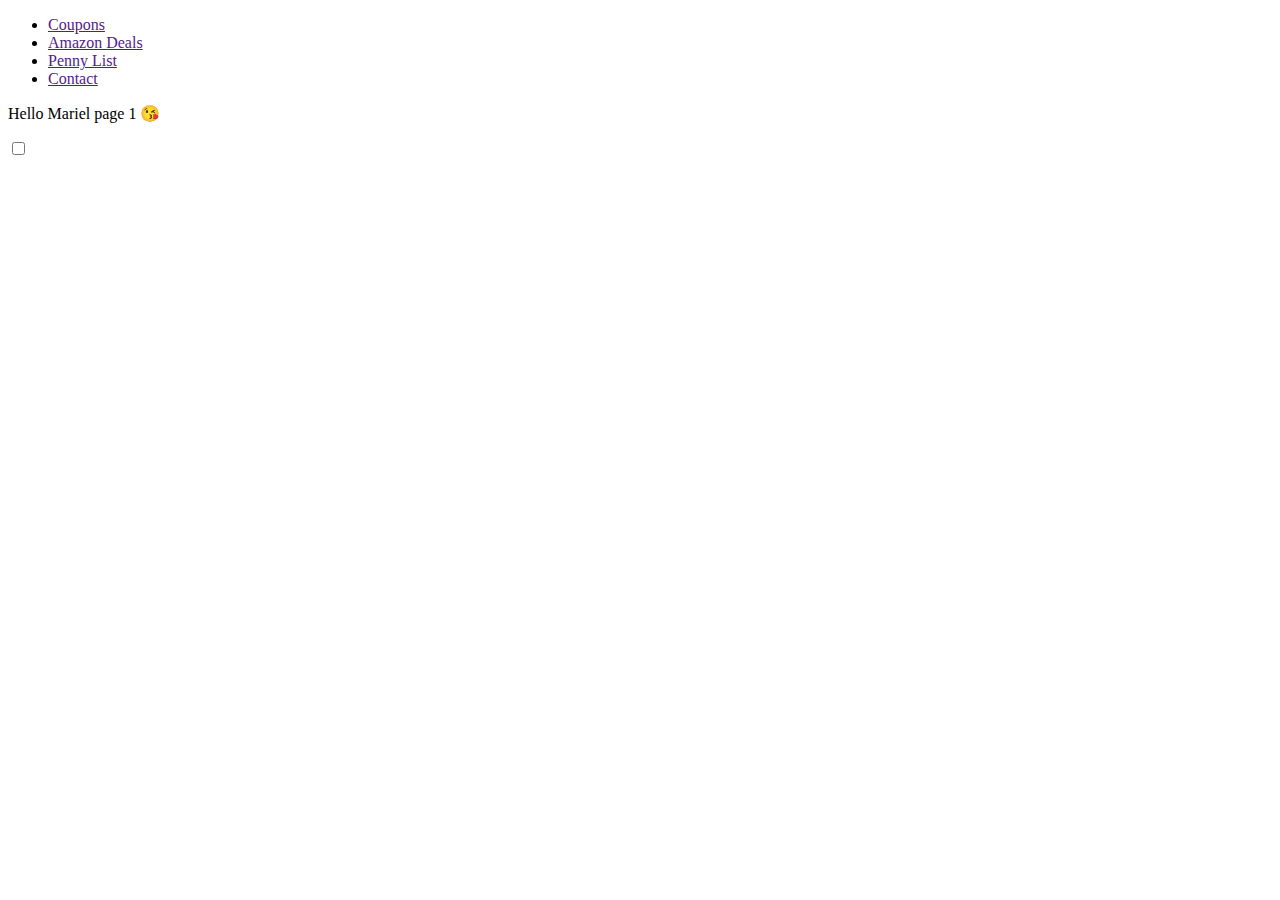
<file: Index.html>
<!DOCTYPE html>
<html>
<head>
<title> Test Web Page</title>
</head>
<body>
<ul>
<li> <a href="">Coupons</a></li>
<li> <a href="">Amazon Deals</a></li>
<li> <a href="">Penny List</a></li>
<li> <a href="">Contact</a></li>
</ul>
<p>Hello Mariel  page 1 😘</p>
<p><input type="checkbox" /> </p>
</body>

</html>
</file>
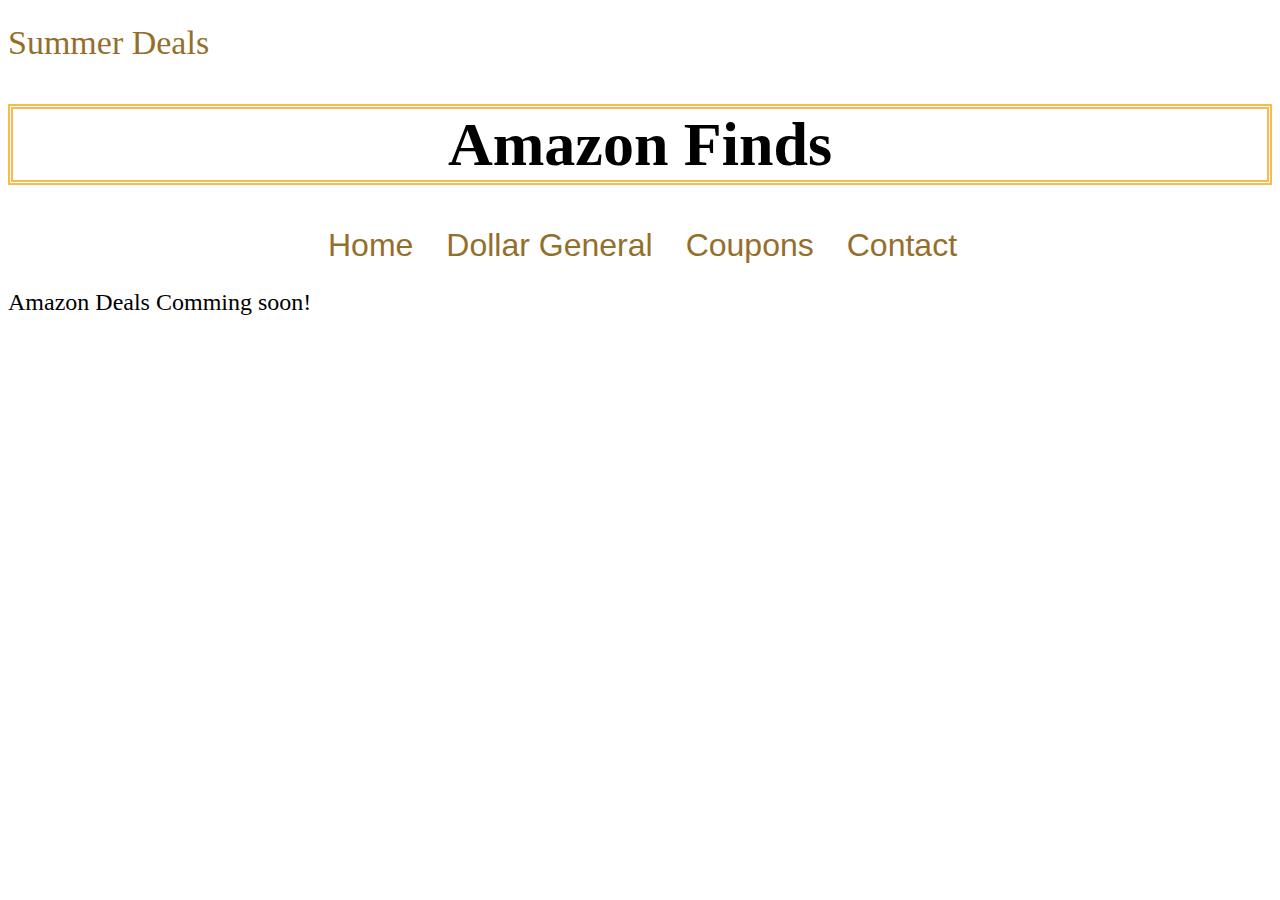
<file: Amazon.html>
<!DOCTYPE html>
<html>
<head>
<title> Amazon Finds </title>
<link rel="stylesheet" href="SiteStyle.css">
</head>
<body>
    <p><st>Summer Deals</st></p>

<h1>Amazon Finds</h1>

<p style="text-align: center;">
<a href="index.html"><button>Home</button></a>
<a href="Penny.html"><button>Dollar General</button></a>
<a href="Coupons.html"><button>Coupons</button></a>
<a href=""><button>Contact</button></a></p>

<p>Amazon Deals Comming soon!</p>

</body>
</html>
</file>
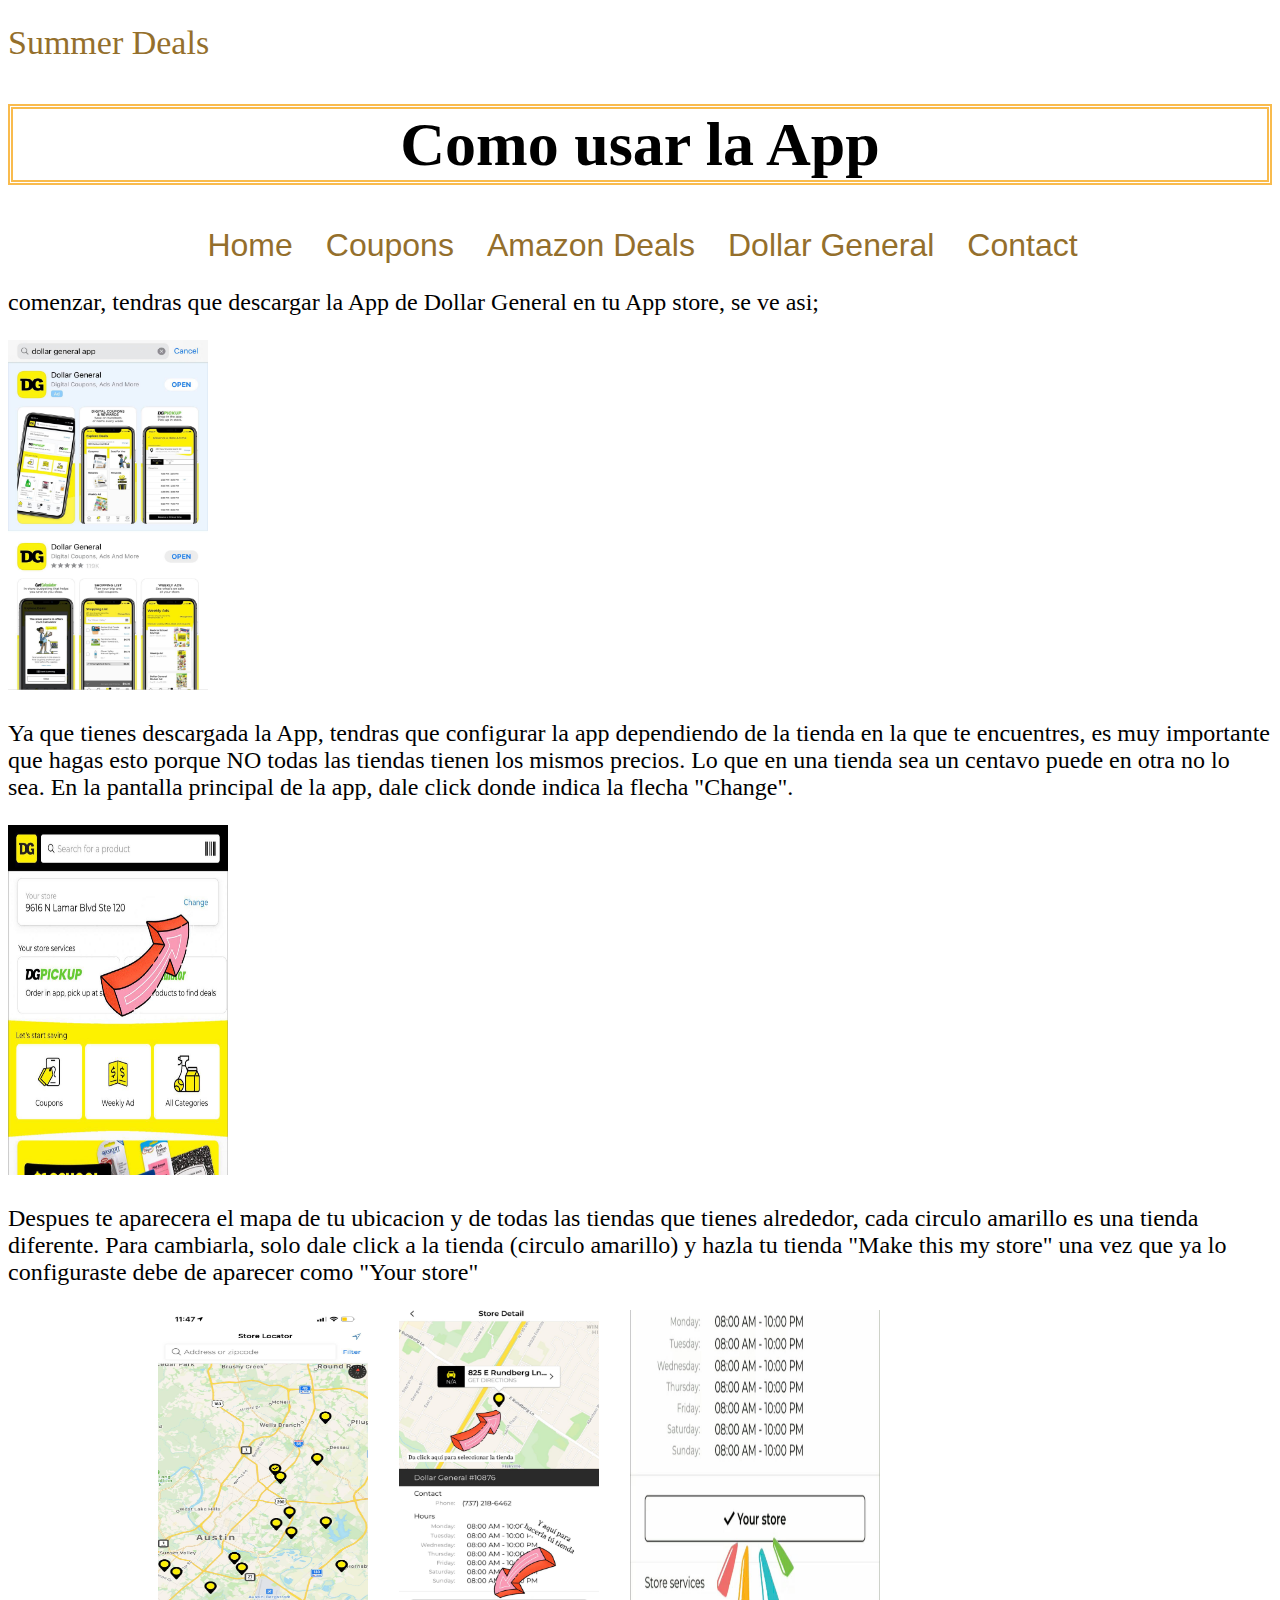
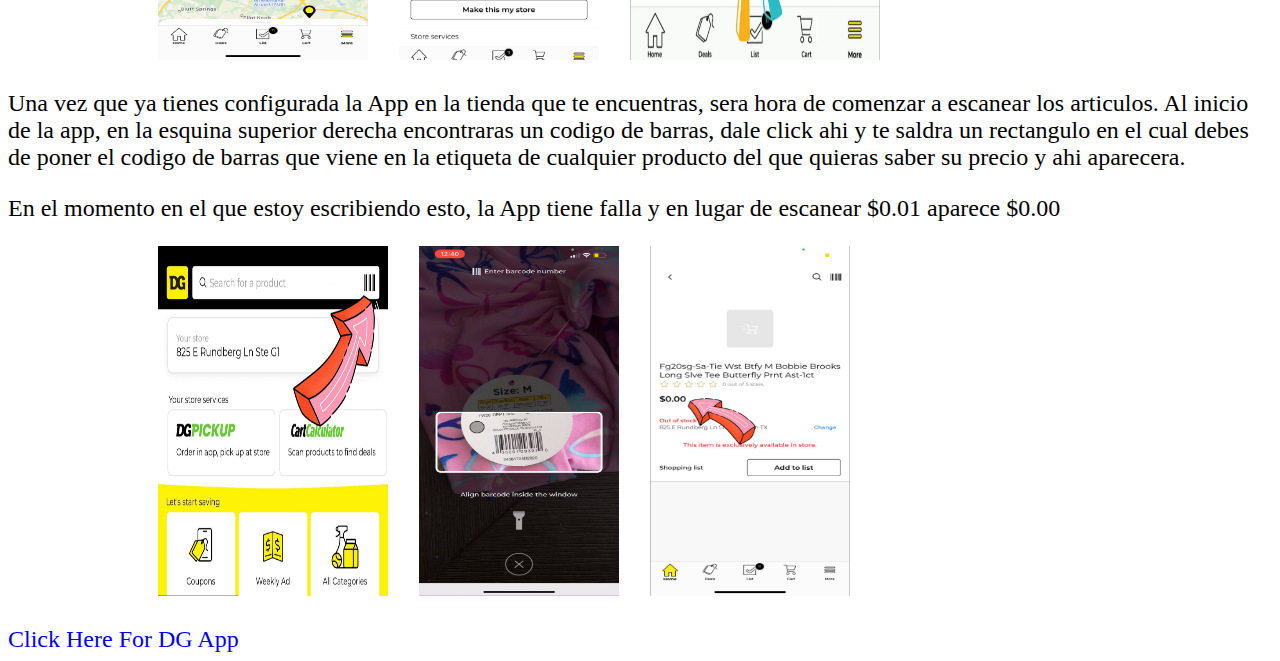
<file: AppInstructions.html>
<!DOCTYPE html>
<html>
<head>
<title> Test Web Page</title>
    <link rel="stylesheet" href="SiteStyle.css">
    <style>body{background-color: white;}</style>
</head>
<body>
 
    <p><st>Summer Deals</st></p>

    <h1>Como usar la App</h1>
<p style="text-align: center;">
<a href="index.html"><button>Home</button></a>
<a href="Coupons.html"><button>Coupons</button></a>
<a href="Amazon.html"><button>Amazon Deals</button></a>
<a href="Penny.html"><button>Dollar General</button></a>
<a href=""><button>Contact</button></a></p>
    

<div id="app1">
    <p>comenzar, tendras que descargar la App de Dollar General en tu App store, se ve asi;</p>
    <img style="width: 200px; height: 350px" src="Pictures/app.jpg">
</div>

<div id="app2">

    <p>Ya que tienes descargada la App, tendras que configurar la app 
        dependiendo de la tienda en la que te encuentres, es muy importante 
        que hagas esto porque NO todas las tiendas tienen los mismos precios. 
        Lo que en una tienda sea un centavo puede en otra no lo sea. 
        En la pantalla principal de la app, dale click donde indica la flecha "Change".</p>

        <img style="width: 220px; height: 350px;" src="Pictures/app3.jpg">
</div>

<div id="app3">

    <p>Despues te aparecera el mapa de tu ubicacion y de todas las tiendas que tienes alrededor, 
        cada circulo amarillo es una tienda diferente. Para cambiarla, 
        solo dale click a la tienda (circulo amarillo) y hazla tu tienda 
        "Make this my store" una vez que ya lo configuraste debe de aparecer como "Your store"</p>

        <p><img style="width: 210px; height: 350px; margin-right: 25px; margin-left: 150px;" src="Pictures/app4.jpg">
            <img style="width: 200px; height: 350px; margin-right: 25px;" src="Pictures/app5.jpg">
            <img style="width: 250px; height: 350px;" src="Pictures/app6.png"></p>
</div>
<div id="app4">

    <p>Una vez que ya tienes configurada la App en la tienda que te encuentras, 
        sera hora de comenzar a escanear los articulos. Al inicio de la app, 
        en la esquina superior derecha encontraras un codigo de barras, 
        dale click ahi y te saldra un rectangulo en el cual debes de poner el codigo 
        de barras que viene en la etiqueta de cualquier producto del que quieras saber 
        su precio y ahi aparecera.</p>

        <P>En el momento en el que estoy escribiendo esto, 
            la App tiene falla y en lugar de escanear $0.01 aparece $0.00</p>

        <p><img style="width: 230px; height: 350px;margin-right: 25px; margin-left: 150px;" src="Pictures/app7.jpg">
            <img style="width: 200px; height: 350px; margin-right: 25px;" src="Pictures/app8.jpg">
            <img style="width: 200px; height: 350px;" src="Pictures/app10.jpg"></p>
        
</div>

<a style="text-decoration: none;" href="https://www.dollargeneral.com/app.html">Click Here For DG App</a>

<script src="SiteBehavior.js"></script>

</body>

</html>
</file>
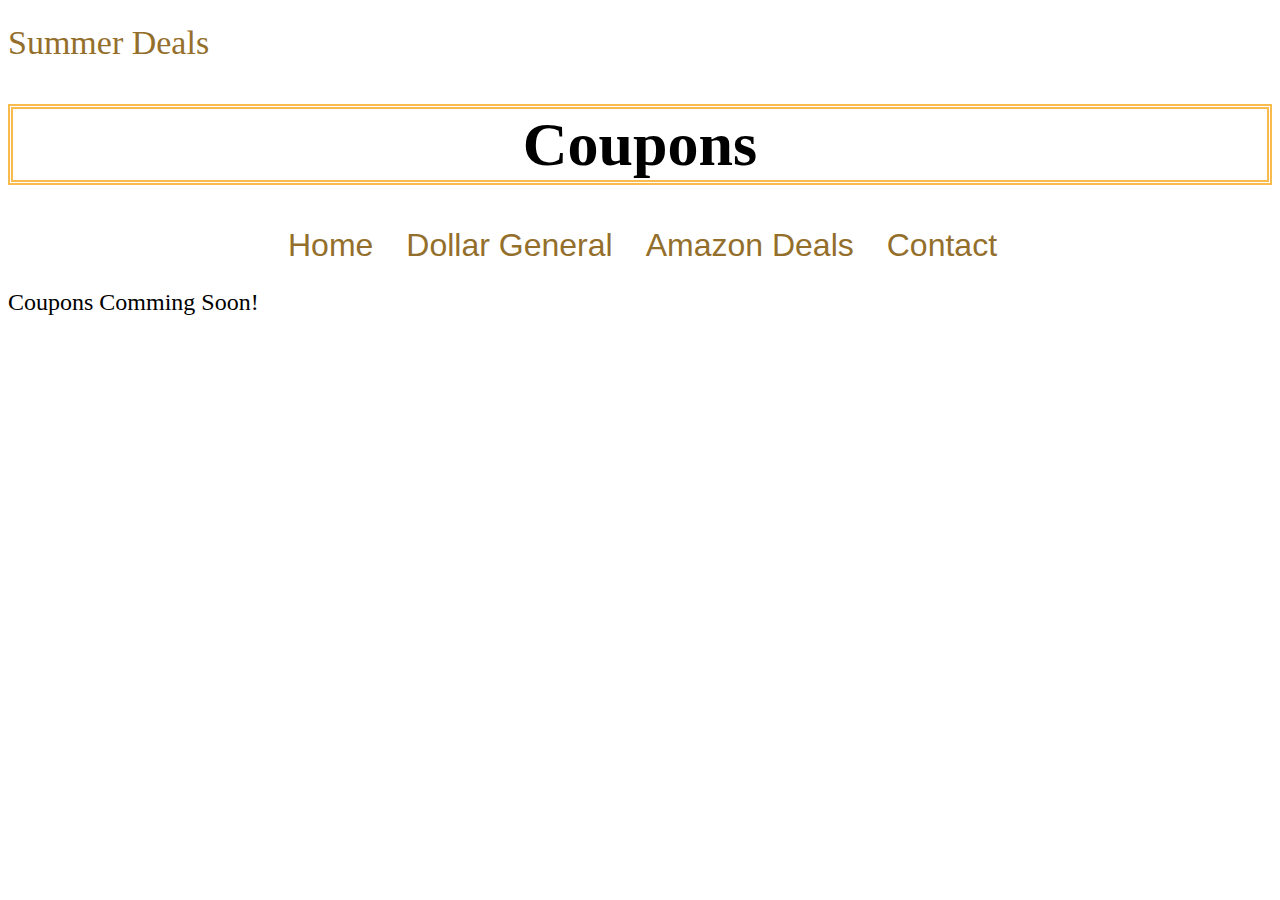
<file: Coupons.html>
<!DOCTYPE html>
<html>

<head>
<title> Coupons </title>
<link rel="stylesheet" href="SiteStyle.css">
</head>

<body>
    <p><st>Summer Deals</st></p>
<h1> Coupons </h1>

<p style="text-align: center;">
<a href="index.html"><button>Home</button></a>
<a href="Penny.html"><button>Dollar General</button></a>
<a href="Amazon.html"><button>Amazon Deals</button></a>
<a href=""><button>Contact</button></a> </p>

<P>Coupons Comming Soon!</P>

<script src="SiteBehavior.js"></script>

</body>



</html>
</file>
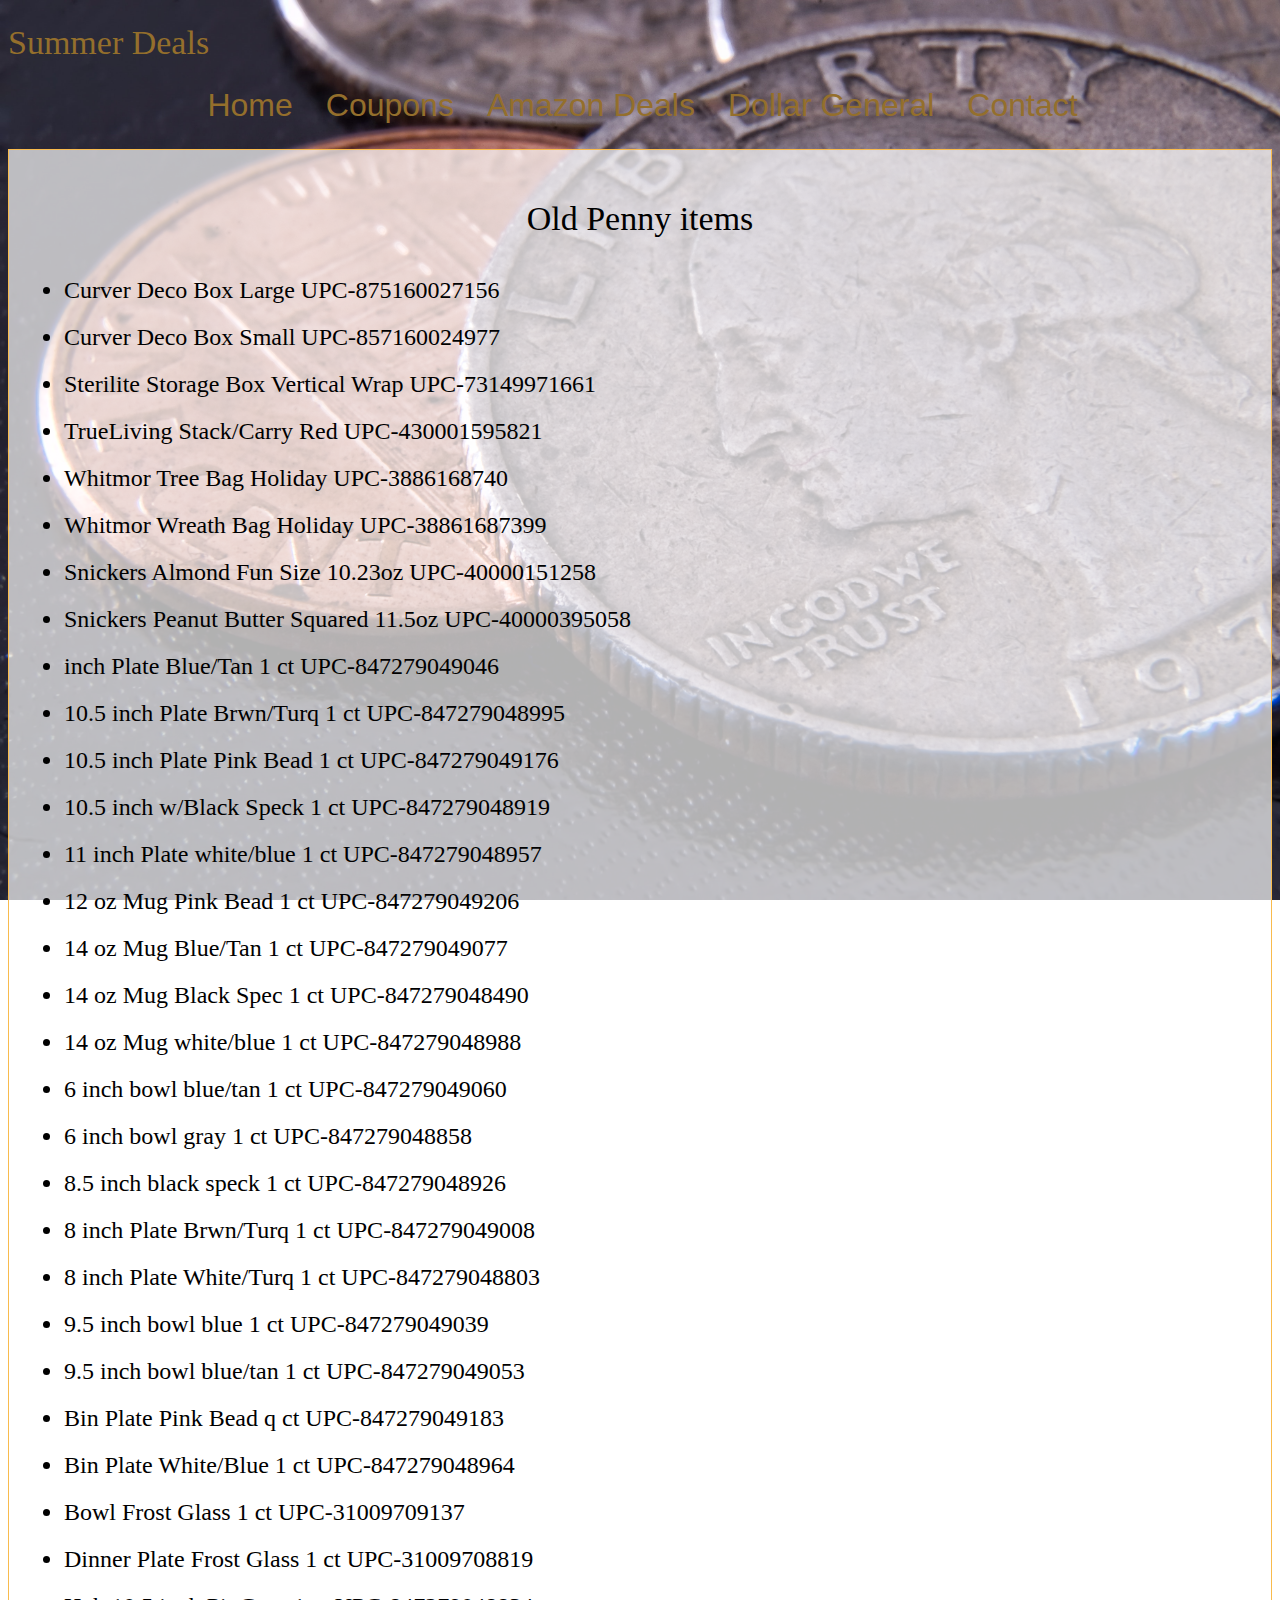
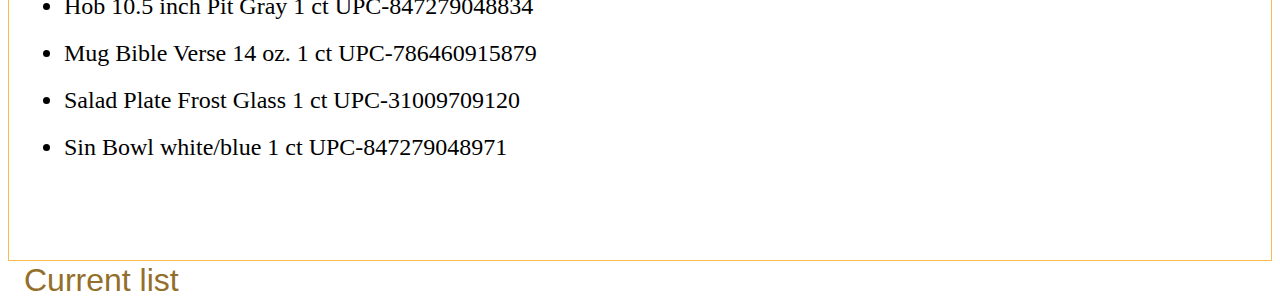
<file: LegacyLists.html>
<!DOCTYPE html>
<html>
<head>
<title> Test Web Page</title>
    <link rel="stylesheet" href="SiteStyle.css">
    <style>body{background: url(Pictures/Coins.jpg) no-repeat; background-size:cover; background-attachment: fixed;}</style>
</head>
<body>

    <p><st>Summer Deals</st></p>
 
<p style="text-align: center;">
<a href="index.html"><button>Home</button></a>
<a href="Coupons.html"><button>Coupons</button></a>
<a href="Amazon.html"><button>Amazon Deals</button></a>
<a href="Penny.html"><button>Dollar General</button></a>
<a href=""><button>Contact</button></a></p>
    

    <div class="b">
<p style="text-align: center; font-size: 34px; margin-top: 0px;">Old Penny items</p>
<ul style="padding: 5px;">
    <li> Curver Deco Box Large UPC-875160027156</li>
    <li> Curver Deco Box Small UPC-857160024977</li>
    <li> Sterilite Storage Box Vertical Wrap UPC-73149971661</li>
    <li> TrueLiving Stack/Carry Red UPC-430001595821</li>
    <li> Whitmor Tree Bag Holiday UPC-3886168740</li>
    <li> Whitmor Wreath Bag Holiday UPC-38861687399</li>
    <li> Snickers Almond Fun Size 10.23oz UPC-40000151258</li>
    <li> Snickers Peanut Butter Squared 11.5oz UPC-40000395058</li>
    <li> inch Plate Blue/Tan 1 ct  UPC-847279049046</li>
    <li>10.5 inch Plate Brwn/Turq 1 ct UPC-847279048995</li>
    <li>10.5 inch Plate Pink Bead 1 ct  UPC-847279049176</li>
    <li>10.5 inch w/Black Speck 1 ct  UPC-847279048919</li>
    <li>11 inch Plate white/blue 1 ct  UPC-847279048957</li>
    <li>12 oz Mug Pink Bead 1 ct UPC-847279049206</li>
    <li>14 oz Mug Blue/Tan 1 ct  UPC-847279049077</li>
    <li>14 oz Mug Black Spec 1 ct UPC-847279048490</li>
    <li>14 oz Mug white/blue 1 ct UPC-847279048988</li>
    <li>6 inch bowl blue/tan 1 ct UPC-847279049060</li>
    <li>6 inch bowl gray 1 ct UPC-847279048858</li>
    <li>8.5 inch black speck 1 ct UPC-847279048926</li>
    <li>8 inch Plate Brwn/Turq 1 ct  UPC-847279049008</li>
    <li>8 inch Plate White/Turq 1 ct  UPC-847279048803</li>
    <li>9.5 inch bowl blue 1 ct UPC-847279049039</li>
    <li>9.5 inch bowl blue/tan 1 ct UPC-847279049053</li>
    <li>Bin Plate Pink Bead q ct UPC-847279049183</li>
    <li>Bin Plate White/Blue 1 ct UPC-847279048964</li>
    <li>Bowl Frost Glass 1 ct UPC-31009709137</li>
    <li>Dinner Plate Frost Glass 1 ct UPC-31009708819</li>
    <li>Hob 10.5 inch Pit Gray 1 ct UPC-847279048834</li>
    <li>Mug Bible Verse 14 oz. 1 ct UPC-786460915879</li>
    <li>Salad Plate Frost Glass 1 ct UPC-31009709120</li>
    <li>Sin Bowl white/blue 1 ct UPC-847279048971</li>
</ul>

    </div>
    <a href="PennyItems.html"><button>Current list</button></a>

    <script src="SiteBehavior.js"></script>
    
</body>

</html>
</file>
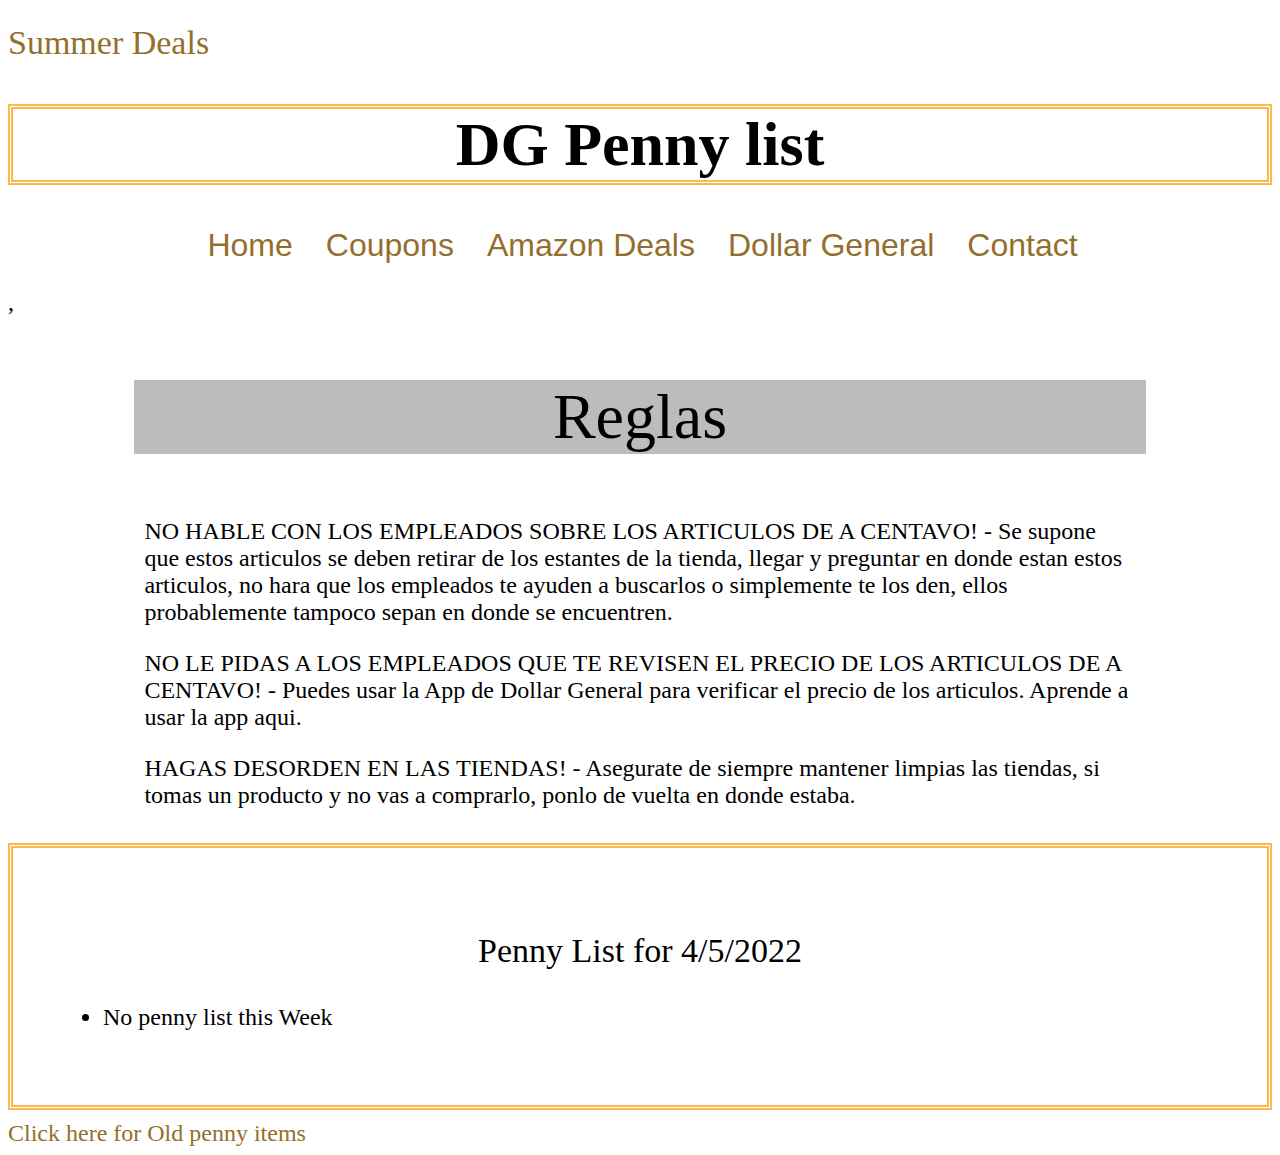
<file: PennyItems.html>
<!DOCTYPE html>
<html>
<head>
<title> Test Web Page</title>
    <link rel="stylesheet" href="SiteStyle.css">
</head>
<body>

    <p><st>Summer Deals</st></p>

    <h1>DG Penny list</h1>
 
<p style="text-align: center;">
<a href="index.html"><button>Home</button></a>
<a href="Coupons.html"><button>Coupons</button></a>
<a href="Amazon.html"><button>Amazon Deals</button></a>
<a href="Penny.html"><button>Dollar General</button></a>
<a href=""><button>Contact</button></a></p>
    

,<div style="background-color: white; box-shadow: 3px; margin-left: 10%; margin-right: 10%;">
<p style="text-align: center; font-size: 64px; background-color: rgb(189, 187, 187);">Reglas</p>
<p style="padding-left: 10px; padding-right: 10px;">NO HABLE CON LOS EMPLEADOS SOBRE LOS ARTICULOS DE A CENTAVO! - Se supone que estos articulos se deben retirar de los estantes de la tienda, llegar y preguntar en donde estan estos articulos, no hara que los empleados te ayuden a buscarlos o simplemente te los den, ellos probablemente tampoco sepan en donde se encuentren.</p>

   <p style="padding-left: 10px; padding-right: 10px;">NO LE PIDAS A LOS EMPLEADOS QUE TE REVISEN EL PRECIO DE LOS ARTICULOS DE A CENTAVO! - Puedes usar la App de Dollar General para verificar el precio de los articulos. Aprende a usar la app aqui.</p>
    
    <p style="padding-left: 10px; padding-right: 10px; padding-bottom: 10px;">HAGAS DESORDEN EN LAS TIENDAS! - Asegurate de siempre mantener limpias las tiendas, si tomas un producto y no vas a comprarlo, ponlo de vuelta en donde estaba.</p>

</div>
    <div class="b" style="border:double 5px #F9BB4D ; margin-bottom: 10px;">
<p style="text-align: center; font-size: 34px;">Penny List for 4/5/2022</p>
<p>
    <ul>

        <li> No penny list this Week</li> 

    </ul>
</p>

    </div>

    <a style="text-decoration: none; color: #946F2C;" href="LegacyLists.html">Click here for Old penny items</a>

    <script src="SiteBehavior.js"></script>

</body>

</html>
</file>
<file: SiteStyle.css>
body{
font-size: 24px;
}

button{
Color : #946F2C; font-size : 32px;  margin-right: 5px; margin-left: 10px; text-decoration: none; border: none; background-color: rgba(255, 255, 255, 0);
}



h1{
    text-align: center; font-size: 62px; border: 5px; border-color:#F9BB4D; border-style: double; background-color : white;
}

div.a{
 height: 1000px; background:url(Pictures/Logo.jpg) center; background-attachment: fixed; background-size: cover; 
}
Div.b{
 font-size: 24px;top: 350px; left: 20%; right: 20%; border: 1px solid #F9BB4D; background-color: rgba(255, 255, 255, 0.695); padding: 50px; margin-top : 20px;
}

div.post{
    font-size: 24px;top: 350px; left: 20%; right: 20%; border: 7px solid #F9BB4D; background-color: white; padding: 50px; margin-top : 20px; overflow: hidden; overflow-x: scroll;
}
Date{
    Text-align: left; font-size:24px; color:grey;
}

li{
    margin-bottom: 20px;
}

st{
    text-align: left; font-size: 34px; color: #946F2C;
}

button:hover{
    Background-color : #F9BB4D; border: 3px solid #946F2C; border-radius: 10px;
}
</file>
